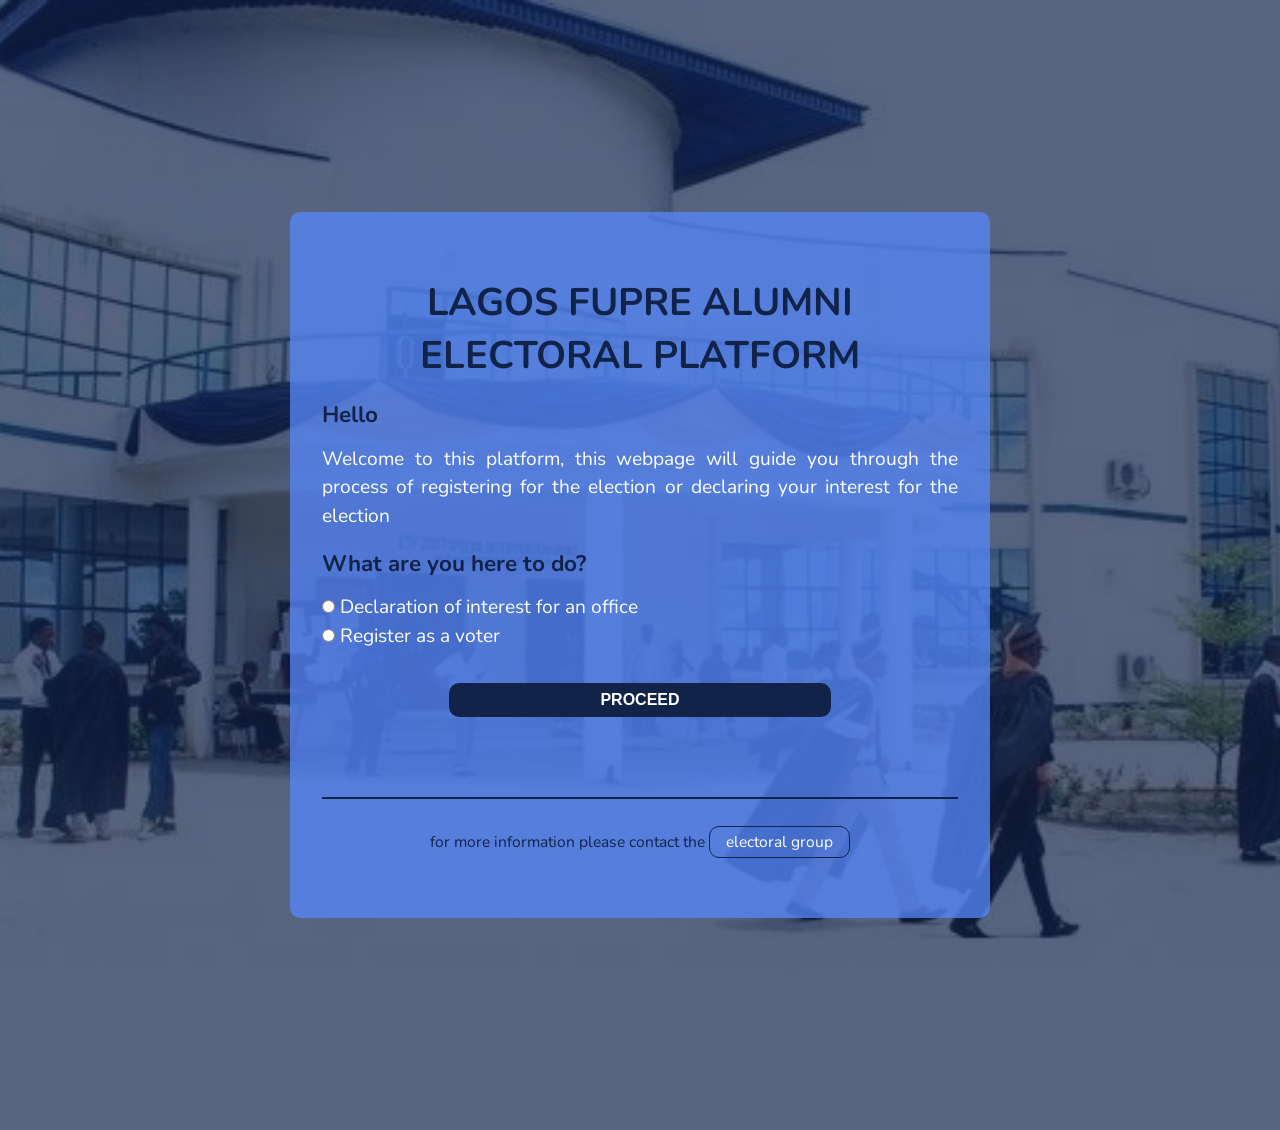
<file: index.html>
<!DOCTYPE html>
<html lang="en">
  <head>
    <meta charset="UTF-8" />
    <meta http-equiv="X-UA-Compatible" content="IE=edge" />
    <meta name="viewport" content="width=device-width, initial-scale=1.0" />
    <title>Fupre Alumni Form</title>
    <link rel="stylesheet" href="css/style.css" />

    <link
      rel="stylesheet"
      href="https://pro.fontawesome.com/releases/v5.10.0/css/all.css"
      integrity="sha384-AYmEC3Yw5cVb3ZcuHtOA93w35dYTsvhLPVnYs9eStHfGJvOvKxVfELGroGkvsg+p"
      crossorigin="anonymous"
    />
  </head>
  <body>
    <div class="container">
      <div class="overlay"></div>
      <div class="form-container">
        <h1 class="form-title">LAGOS FUPRE ALUMNI ELECTORAL PLATFORM</h1>
        <h3>Hello</h3>
        <p>
          Welcome to this platform, this webpage will guide you through the
          process of registering for the election or declaring your interest for
          the election
        </p>
        <h3>What are you here to do?</h3>
        <form class="fupre-form" action="#">
          <div class="input-wrapper">
            <input
              type="radio"
              name="radio"
              id="declaration"
              value="declaration"
            />
            <label for="declaration">
              Declaration of interest for an office
            </label>
          </div>

          <div class="input-wrapper">
            <input type="radio" name="radio" id="register" value="register" />
            <label for="register">Register as a voter</label>
          </div>

          <div class="input-wrapper">
            <input type="button" class="input-btn btn" value="proceed" />
          </div>

          <div class="alert-box">
            <p class="alert-msg" id="alert-msg"></p>
          </div>
        </form>

        <hr class="hr-line" />

        <div class="inquiry-container">
          <p class="inquiry">
            for more information please contact the
            <a href="#">electoral group</a>
          </p>
        </div>
      </div>
    </div>

    <script src="/js/script.js"></script>
  </body>
</html>
</file>
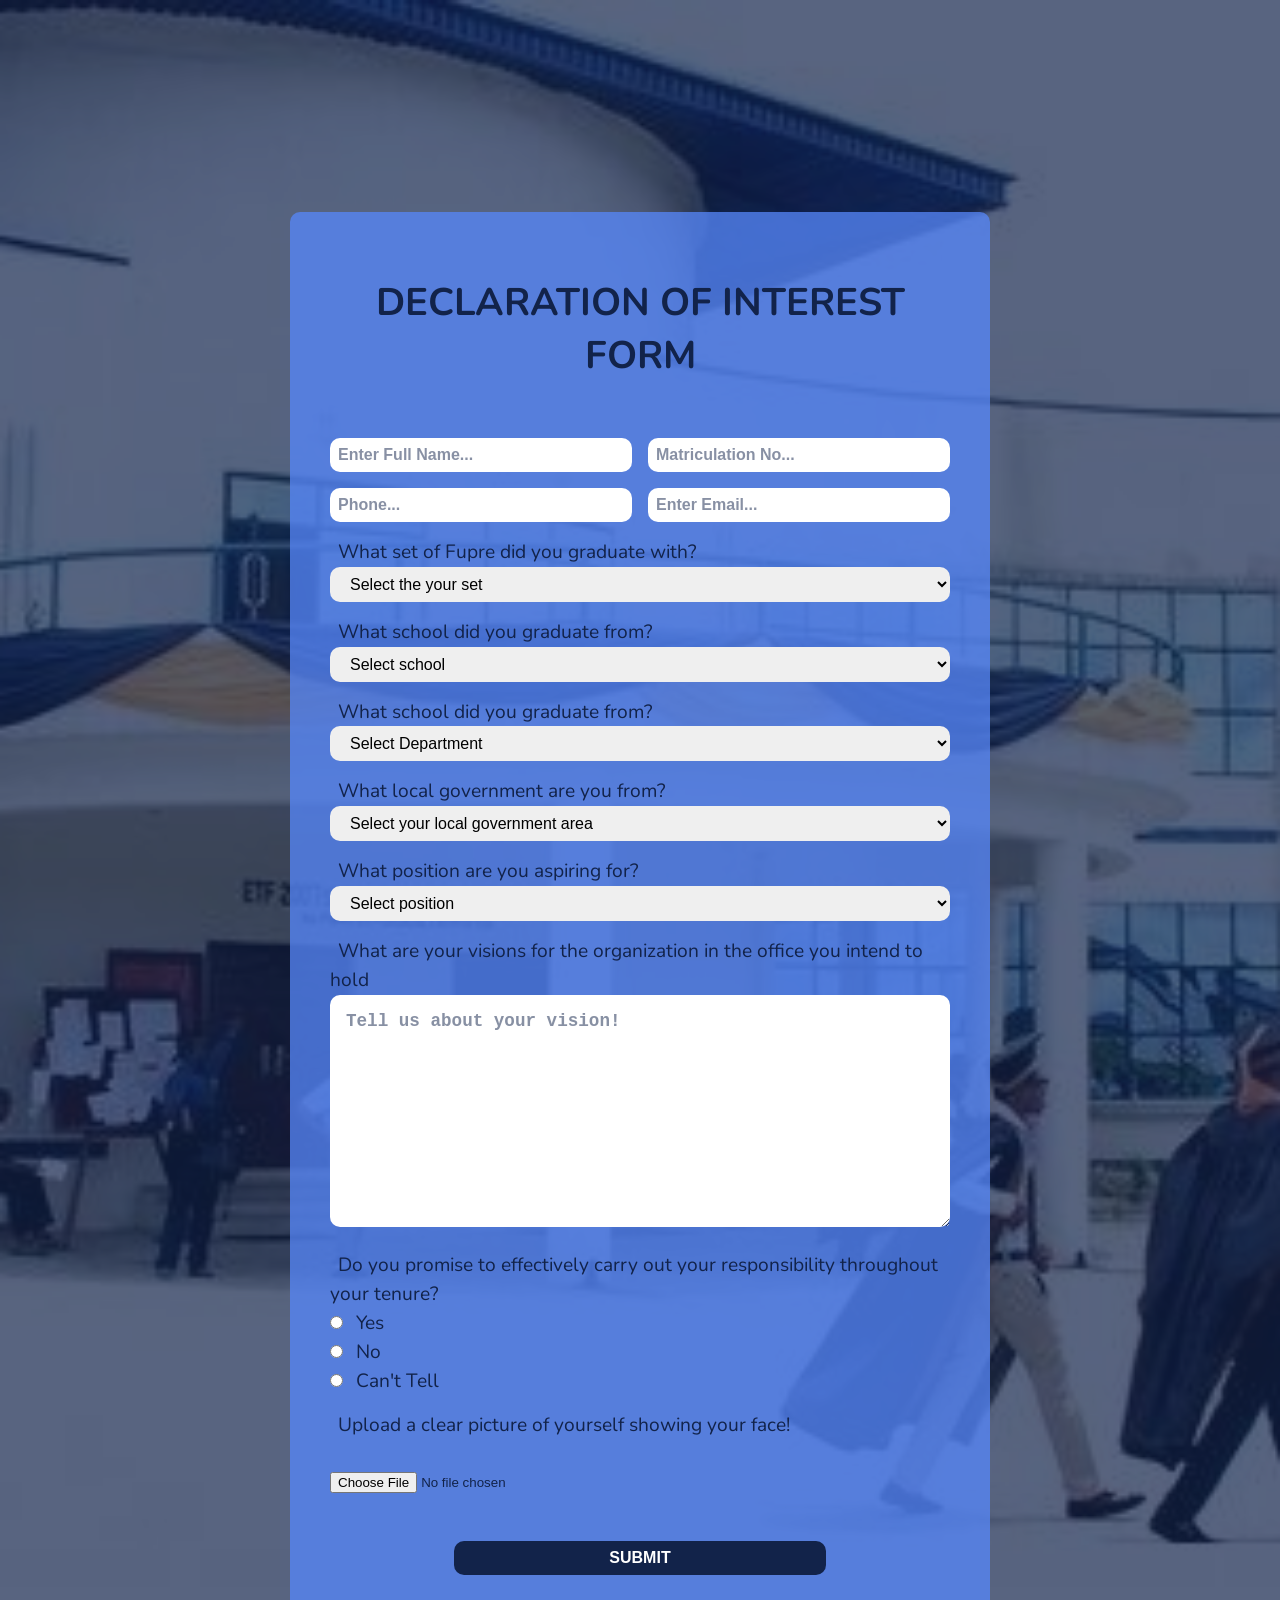
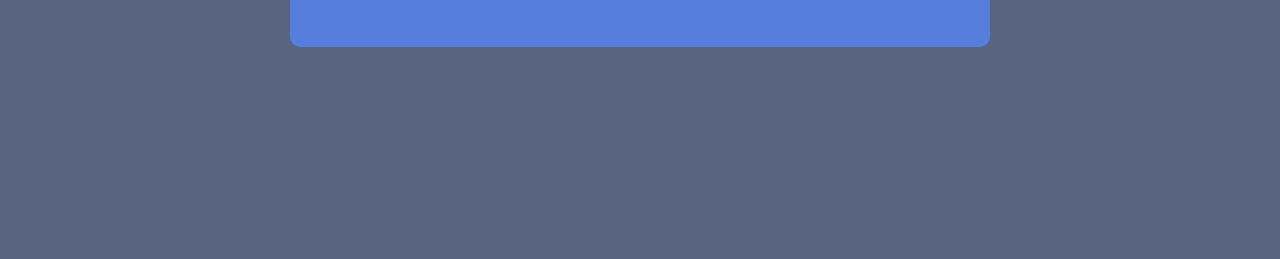
<file: declaration.html>
<!DOCTYPE html>
<html lang="en">
  <head>
    <meta charset="UTF-8" />
    <meta http-equiv="X-UA-Compatible" content="IE=edge" />
    <meta name="viewport" content="width=device-width, initial-scale=1.0" />
    <title>Declaration of interest</title>
    <meta charset="UTF-8" />
    <meta http-equiv="X-UA-Compatible" content="IE=edge" />
    <meta name="viewport" content="width=device-width, initial-scale=1.0" />
    <title>Fupre Declaration Form</title>
    <link rel="stylesheet" href="css/style.css" />

    <link
      rel="stylesheet"
      href="https://pro.fontawesome.com/releases/v5.10.0/css/all.css"
      integrity="sha384-AYmEC3Yw5cVb3ZcuHtOA93w35dYTsvhLPVnYs9eStHfGJvOvKxVfELGroGkvsg+p"
      crossorigin="anonymous"
    />
  </head>
  <body>
    <div class="container">
      <div class="overlay"></div>
      <div class="form-container declaration-form-container">
        <h1 class="form-title">DECLARATION OF INTEREST FORM</h1>
        <form action="">
          <div class="input-container">
            <div class="input-content-container">
              <input type="text" placeholder="Enter Full Name..." name="name" />
            </div>
            <div class="input-content-container">
              <input type="text" placeholder="Matriculation No..." name="name" />
            </div>
          </div>
          <div class="input-container">
              <div class="input-content-container">
                  <input type="tel" placeholder="Phone..." name="phone" />
                </div>
                <div class="input-content-container">
                  <input type="email" placeholder="Enter Email..." name="email" />
                </div>
          </div>
          <div class="select-container">
              <label for="">What set of Fupre did you graduate with?</label><br>
                      <select class="select" name="set" id="set">
                          <option value="2012/2013">Select the your set</option>
                          <option value="2012/2013">2012/2013</option>
                          <option value="2013/2014">2013/2014</option>
                          <option value="2014/2015">2014/2015</option>
                          <option value="2015/2016">2015/2016</option>
                          <option value="2016/2017">2016/2017</option>
                          <option value="2017/2018">2017/2018</option>
                          <option value="2018/2019">2018/2019</option>
                          <option value="2019/2020">2019/2020</option>
                          <option value="2020/2021">2020/2021</option>
                      </select>
                 </div>
          <div class="select-container">
              <label for="">What school did you graduate from?</label><br>
                      <select class="select" name="school" id="school">
                          <option value="">Select school</option>
                          <option value="school of undergraduate">School Of Undergraduate Studies</option>
                          <option value="school of post graduate">School Of Post Graduate Studies</option>
                          <option value="both">Both</option>
                      </select>
                 </div>

          <div class="select-container">
              <label for="">What school did you graduate from?</label><br>
                      <select class="select" name="department" id="department">
                          <option value="">Select Department</option>
                          <option value="chemical engineering">Chemical Engineering</option>
                          <option value="petroleum engineering">Petroleum Engineering</option>
                          <option value="mechanical engineering">Mechanical Engineering</option>
                          <option value="electrical electronic engineering">Electrical Electronic Engineering</option>
                          <option value="marine engineering">Marine Engineering</option>
                          <option value="Enviromental management & toxicology">Enviromental Management & Toxicology</option>
                          <option value="physics">Physics</option>
                          <option value="chemistry/industrial chemistry">Chemistry/ Industrial Chemistry</option>
                          <option value="earth science">Earth Science</option>
                          <option value="mathematics & computer science">Mathematics & Computer Science</option>
                      </select>
                 </div>

          <div class="select-container">
            <label for="">What local government are you from?</label><br>
                    <select class="select" name="local government area" id="department">
                        <option>Select your local government area</option>
                        <option>Ajeromi Ifelodun</option>
                        <option>Alimosho</option>
                        <option>Amuwo Odofin</option>
                        <option>Apapa</option>
                        <option>Badagary</option>
                        <option>Kosofe</option>
                        <option>Mushin</option>
                        <option>Oshodi</option>
                        <option>Ojo</option>
                        <option>Ikorodu</option>
                        <option>Surulere</option>
                        <option>Ifako Ajayi</option>
                        <option>Shomolu</option>
                        <option>Lagos Mainland</option>
                    </select>
               </div>
          <div class="select-container">
            <label for="">What position are you aspiring for?</label><br>
                    <select class="select" name="local government area" id="department">
                        <option>Select position </option>
                        <option>Executive Chairman</option>
                        <option>Vice Chairman, Ikeja Division</option>
                        <option>Vice Chairman, Badagry Division</option>
                        <option>Vice Chairman, Ikorodu Division</option>
                        <option>Vice Chairman, Lagos Island Division</option>
                        <option>Vice Chairman, Epe Division</option>
                        <option>General Secretary</option>
                        <option>Director of Finance</option>
                        <!--option>Treasurer</option-->
                        <option>Director of Publicity</option>
                    </select>
               </div>

               <div class="select-container">
                <label for="vision">What are your visions for the organization in the office you intend to hold</label>
                <textarea name="vision" id="vision" cols="80" rows="10" placeholder="Tell us about your vision!"></textarea>
            </div>

               <div class="select-container">
                <label for="">Do you promise to effectively carry out your responsibility throughout your tenure?</label><br>
                    <input type="radio" name="radio" id="yes" >
                    <label for="yes"> Yes</label><br>

                    <input type="radio" name="radio" id="no" >
                    <label for="no">No</label><br>

                    <input type="radio" name="radio" id="can't" >
                    <label for="can't"> Can't Tell</label>
                   </div>


               <div class="select-container">
                <label for="">Upload a clear picture of yourself showing your face!</label><br>
                <div class="file-upload-container">
                  <input class="file-upload" type="file" name="Passport" id="file" />
                </div>
              </div>

               <div class="select-container btn-submit-container">
                <button class="btn-submit btn">Submit</button>
              </div>
              
              
            </div>
          </div>
        </form>
      </div>
    </div>
  </body>
</html>
</file>
<file: css/style.css>
@import url("https://fonts.googleapis.com/css2?family=Montserrat:wght@400;700&family=Nunito:wght@600;700;900&display=swap");
:root {
  --clr-white: #fff;
  --clr-primary: #12234a;
  --clr-light: #5687fa;
  --clr-primary-transparent: rgba(86, 135, 250, 0.755);
  --clr-danger: rgb(255, 162, 162);
}

* {
  padding: 0;
  margin: 0;
  -webkit-box-sizing: border-box;
          box-sizing: border-box;
}

body {
  font-size: 1.2rem;
  line-height: 1.5;
  font-family: "Nunito", sans-serif;
}

.container {
  background-image: url(/images/img-bg.jpeg);
  width: 100%;
  height: 100%;
  min-height: auto;
  padding: 7rem 1rem;
  background-position: center;
  background-repeat: no-repeat;
  background-size: cover;
  position: relative;
  display: -webkit-box;
  display: -ms-flexbox;
  display: flex;
  -webkit-box-orient: vertical;
  -webkit-box-direction: normal;
      -ms-flex-direction: column;
          flex-direction: column;
  -webkit-box-pack: center;
      -ms-flex-pack: center;
          justify-content: center;
  -webkit-box-align: center;
      -ms-flex-align: center;
          align-items: center;
}

.overlay {
  position: absolute;
  width: 100%;
  height: 100%;
  min-height: auto;
  top: 0;
  left: 0;
  background: var(--clr-primary);
  opacity: 0.7;
  z-index: 100;
}

.form-container {
  background: var(--clr-primary-transparent);
  padding: 4rem 2rem;
  width: 100%;
  max-width: 700px;
  height: auto;
  border-radius: 10px;
  color: var(--clr-white);
  z-index: 1000;
  margin: 6.25rem 0;
}

.form-container .form-title {
  color: var(--clr-primary);
  text-align: center;
  line-height: normal;
}

.form-container h3 {
  color: var(--clr-primary);
  margin-top: 1rem;
  margin-bottom: 0.8rem;
}

.form-container p {
  text-align: justify;
}

.inquiry-container {
  display: -webkit-box;
  display: -ms-flexbox;
  display: flex;
  -webkit-box-pack: center;
      -ms-flex-pack: center;
          justify-content: center;
}

.inquiry {
  color: var(--clr-primary);
  font-size: 0.975rem;
}

.inquiry a {
  text-decoration: none;
  padding: 0.275rem 1rem;
  color: var(--clr-white);
  cursor: pointer;
  border: 1px solid var(--clr-primary);
  border-radius: 10px;
  background: transparent;
  -webkit-transition: 0.3s ease;
  transition: 0.3s ease;
}

.inquiry a:hover {
  background: var(--clr-primary);
  border: none;
}

.btn {
  width: 60%;
  padding: 0.5rem 2rem;
  border: none;
  border-radius: 10px;
  background: var(--clr-primary);
  color: var(--clr-white);
  font-size: 1rem;
  text-transform: uppercase;
  font-weight: bold;
  margin: 0 auto;
  -webkit-transition: 0.3s ease;
  transition: 0.3s ease;
}

.btn:hover {
  background: var(--clr-light);
  color: var(--clr-primary);
}

.alert-box {
  width: 100%;
  display: -webkit-box;
  display: -ms-flexbox;
  display: flex;
  -webkit-box-pack: center;
      -ms-flex-pack: center;
          justify-content: center;
}

.alert-box .alert-msg {
  color: var(--clr-danger);
  font-size: 0.9rem;
}

.hr-line {
  width: 100%;
  margin-top: 3rem;
  margin-bottom: 2rem;
  border-top: 2px solid var(--clr-primary);
  border-left: none;
  border-right: none;
  border-bottom: none;
  background: var(--clr-primary);
}

.declaration-form-container .form-title {
  margin-bottom: 3rem;
}

.input-container {
  display: -webkit-box;
  display: -ms-flexbox;
  display: flex;
  -webkit-box-align: center;
      -ms-flex-align: center;
          align-items: center;
  -webkit-box-pack: justify;
      -ms-flex-pack: justify;
          justify-content: space-between;
  -ms-flex-wrap: wrap;
      flex-wrap: wrap;
}

.fupre-form .input-wrapper:nth-child(3) {
  margin: 2rem 0;
  text-align: center;
}

.input-content-container {
  padding: 0.5rem;
  -ms-flex-preferred-size: 50%;
      flex-basis: 50%;
  min-width: 250px;
}

.input-content-container input {
  width: 100%;
  padding: 0.5rem;
  border-radius: 10px;
  border: none;
  font-size: 1rem;
}

.input-content-container input::focus {
  border: none;
}

.input-content-container input::-webkit-input-placeholder {
  color: var(--clr-primary);
  font-size: 1rem;
  font-weight: bold;
  opacity: 0.5;
}

.input-content-container input:-ms-input-placeholder {
  color: var(--clr-primary);
  font-size: 1rem;
  font-weight: bold;
  opacity: 0.5;
}

.input-content-container input::-ms-input-placeholder {
  color: var(--clr-primary);
  font-size: 1rem;
  font-weight: bold;
  opacity: 0.5;
}

.input-content-container input::placeholder {
  color: var(--clr-primary);
  font-size: 1rem;
  font-weight: bold;
  opacity: 0.5;
}

@media (max-width: 570px) {
  .input-content-container {
    -ms-flex-preferred-size: 100%;
        flex-basis: 100%;
  }
}

.select-container {
  text-align: start;
  color: var(--clr-primary);
  padding: 0.5rem;
}

.select-container label {
  margin-left: 0.5rem;
}

.select-container .select {
  width: 100%;
  padding: 0.5rem 1rem;
  border: none;
  border-radius: 10px;
  font-size: 1rem;
}

.select-container .select option {
  background: var(--clr-primary);
  color: var(--clr-white);
  border-radius: 10px;
  padding: 2rem;
}

.select-container textarea {
  -webkit-box-sizing: border-box;
          box-sizing: border-box;
  width: 100%;
  border-radius: 10px;
  border: none;
  padding: 1rem;
  font-size: 1.1rem;
}

.select-container textarea::-webkit-input-placeholder {
  color: var(--clr-primary);
  font-size: 1.1rem;
  font-weight: bold;
  opacity: 0.5;
}

.select-container textarea:-ms-input-placeholder {
  color: var(--clr-primary);
  font-size: 1.1rem;
  font-weight: bold;
  opacity: 0.5;
}

.select-container textarea::-ms-input-placeholder {
  color: var(--clr-primary);
  font-size: 1.1rem;
  font-weight: bold;
  opacity: 0.5;
}

.select-container textarea::placeholder {
  color: var(--clr-primary);
  font-size: 1.1rem;
  font-weight: bold;
  opacity: 0.5;
}

.file-upload {
  width: 50%;
  margin: 2rem 0;
}

.btn-submit-container {
  text-align: center;
}
/*# sourceMappingURL=style.css.map */
</file>
